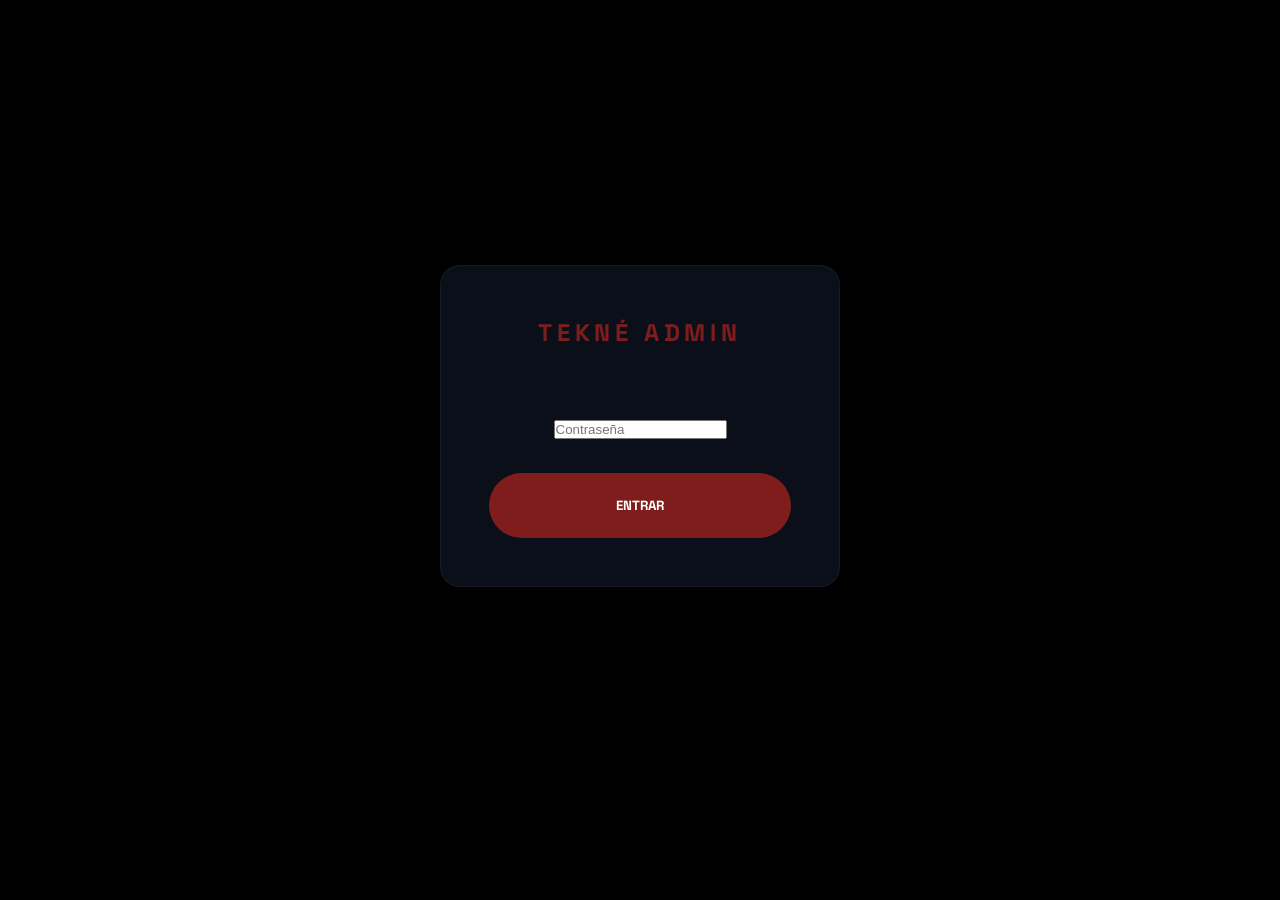
<file: admin.html>
<!DOCTYPE html>
<html lang="es">
<head>
    <meta charset="UTF-8">
    <meta name="viewport" content="width=device-width, initial-scale=1.0">
    <title>Master Admin | TEKNÉ</title>
    <link rel="preconnect" href="https://fonts.googleapis.com">
    <link rel="preconnect" href="https://fonts.gstatic.com" crossorigin>
    <link href="https://fonts.googleapis.com/css2?family=Inter:wght@400;500;600&family=Space+Grotesk:wght@300;400;500;600;700&display=swap" rel="stylesheet">
    <link rel="stylesheet" href="css/styles.css?v=20260818">
    <style>
        :root { --adm-bg: #05070D; --adm-card: #0B0F1A; --adm-red: #7F1D1D; }
        body { background: var(--adm-bg); font-family: 'Inter'; color: white; margin: 0; display: flex; height: 100vh; overflow: hidden; }
        
        /* Sidebar */
        .adm-side { width: 320px; background: var(--adm-card); border-right: 1px solid rgba(255,255,255,0.05); padding: 3rem 2rem; display: flex; flex-direction: column; }
        .adm-logo { font-family: 'Space Grotesk'; font-size: 1.5rem; letter-spacing: 0.2em; text-align: center; margin-bottom: 4rem; color: var(--adm-red); }
        .adm-nav-item { padding: 1.25rem; border-radius: 12px; cursor: pointer; color: var(--text-muted); margin-bottom: 0.5rem; transition: 0.3s; font-size: 0.85rem; letter-spacing: 0.1em; }
        .adm-nav-item:hover { background: rgba(255,255,255,0.05); color: white; }
        .adm-nav-item.active { background: var(--adm-red); color: white; font-weight: 600; box-shadow: 0 10px 20px rgba(127, 29, 29, 0.2); }

        /* Main Area */
        .adm-main { flex: 1; padding: 5rem; overflow-y: auto; background: var(--adm-bg); scroll-behavior: smooth; }
        .adm-section { max-width: 1000px; margin: 0 auto; display: none; }
        .adm-section.active { display: block; }

        /* Cards & Form */
        .adm-card { background: var(--adm-card); padding: 3rem; border-radius: 20px; border: 1px solid rgba(255,255,255,0.05); margin-bottom: 3rem; position: relative;}
        label { display: block; font-size: 0.7rem; text-transform: uppercase; color: var(--adm-red); letter-spacing: 0.2em; margin-bottom: 1rem; margin-top: 2rem; }
        input[type="text"], textarea { width: 100%; background: #000; border: 1px solid rgba(255,255,255,0.1); padding: 1.25rem; color: white; border-radius: 12px; font-size: 1rem; font-family: inherit; }
        textarea { height: 10rem; }

        .img-edit-grid { display: grid; grid-template-columns: repeat(auto-fill, minmax(200px, 1fr)); gap: 2rem; margin-top: 2rem; }
        .img-edit-box { background: #000; border: 1px dashed rgba(255,255,255,0.2); padding: 1rem; border-radius: 15px; text-align: center; }
        .img-edit-box img { width: 100%; aspect-ratio: 16/9; object-fit: cover; border-radius: 8px; margin-bottom: 1rem; cursor: pointer; }
        .img-edit-box input[type="file"] { display: none; }

        .btn-main { background: var(--adm-red); border: none; padding: 1.5rem 3rem; color: white; border-radius: 50px; font-family: 'Space Grotesk'; text-transform: uppercase; font-weight: 700; cursor: pointer; transition: 0.3s; width: 100%; margin-top: 2rem; }
        .btn-main:hover { transform: scale(1.02); box-shadow: 0 15px 35px rgba(127, 29, 29, 0.4); }

        .project-row { background: var(--adm-card); padding: 1.5rem 2rem; border-radius: 15px; border: 1px solid rgba(255,255,255,0.05); display: flex; justify-content: space-between; align-items: center; cursor: pointer; transition: 0.3s; margin-bottom: 1rem; }
        .project-row:hover { border-color: var(--adm-red); }

        .login-box { position: fixed; top: 0; left: 0; width: 100%; height: 100%; background: #000; z-index: 10000; display: flex; align-items: center; justify-content: center; }
        .hidden { display: none !important; }
        .danger-btn { color: #555; font-size: 0.7rem; background: none; border: none; cursor: pointer; margin-top: 1rem; }
        .danger-btn:hover { color: red; }
    </style>
</head>
<body>

    <div id="loginGate" class="login-box">
        <div class="adm-card" style="width: 400px; text-align: center;">
            <h2 class="adm-logo">TEKNÉ ADMIN</h2>
            <input type="password" id="pass" placeholder="Contraseña">
            <button class="btn-main" onclick="doLogin()">ENTRAR</button>
        </div>
    </div>

    <aside class="adm-side hidden" id="aside">
        <div class="adm-logo">TEKNÉ</div>
        <div class="adm-nav-item active" onclick="nav('home')">INICIO</div>
        <div class="adm-nav-item" onclick="nav('services')">SERVICIOS</div>
        <div class="adm-nav-item" onclick="nav('projects')">PROYECTOS</div>
        <div class="adm-nav-item" onclick="nav('logos')">MÁS PROYECTOS</div>
        <div class="adm-nav-item" onclick="nav('config')">CONFIGURACIÓN</div>
        
        <div style="margin-top: auto;">
            <button class="btn-main" onclick="saveToStorage()">GUARDAR TODO</button>
            <a href="index.html" style="display: block; text-align: center; margin-top: 2rem; color: var(--text-muted); font-size: 0.8rem;">← Volver al sitio</a>
        </div>
    </aside>

    <main class="adm-main hidden" id="main">
        
        <!-- HOME -->
        <div id="sec-home" class="adm-section active">
            <h1>Portada</h1>
            <div class="adm-card">
                <label>Título Logo</label><input type="text" id="h-title" oninput="db.home.title=this.value">
                <label>Tagline</label><input type="text" id="h-tagline" oninput="db.home.tagline=this.value">
                <label>Subtítulo</label><input type="text" id="h-subtitle" oninput="db.home.subtitle=this.value">
            </div>
            <div class="adm-card">
                <h2>Sección "Nosotros"</h2>
                <label>Texto (podés usar &lt;strong&gt; para resaltar)</label>
                <textarea id="h-about" oninput="db.home.about=this.value"></textarea>
            </div>
            <div class="adm-card">
                <h2>Franja de estadísticas</h2>
                <div id="stats-list"></div>
            </div>
        </div>

        <!-- SERVICES -->
        <div id="sec-services" class="adm-section">
            <h1>Servicios</h1>
            <div id="serv-list"></div>
            <button class="adm-nav-item" onclick="addS()">+ AGREGAR SERVICIO</button>
        </div>

        <!-- PROJECTS -->
        <div id="sec-projects" class="adm-section">
            <h1>Proyectos</h1>
            <div id="proj-list-grid"></div>
            <button class="adm-nav-item" onclick="addP()">+ AGREGAR PROYECTO</button>
        </div>

        <!-- CONFIG -->
        <div id="sec-config" class="adm-section">
            <h1>Configuración</h1>
            <div class="adm-card">
                <h2>GitHub Auto-Publish</h2>
                <p style="color: var(--text-muted); font-size: 0.85rem; margin-top: 1rem; line-height: 1.6;">Ingresá tu GitHub Token (PAT) para que el botón <strong>GUARDAR TODO</strong> publique los cambios directamente al repositorio, sin necesidad de descargar ni reemplazar archivos manualmente.</p>
                <p style="color: var(--text-muted); font-size: 0.75rem; margin-top: 0.5rem;">Creá un token en → GitHub → Settings → Developer Settings → Personal Access Tokens → Fine-grained → permisos: <em>Contents (Read & Write)</em>.</p>
                <label>GitHub Token (PAT)</label>
                <input type="password" id="cfg-token" placeholder="ghp_xxxxxxxxxxxxxxxxxxxx">
                <label>Propietario (owner)</label>
                <input type="text" id="cfg-owner" placeholder="tu-usuario-de-github">
                <label>Repositorio</label>
                <input type="text" id="cfg-repo" placeholder="PortfolioV1">
                <button class="btn-main" onclick="saveConfig()">GUARDAR CONFIGURACIÓN</button>
                <button class="danger-btn" onclick="clearConfig()">Borrar configuración guardada</button>
            </div>
        </div>

        <!-- PROJECT DETAIL -->
        <div id="sec-p-detail" class="adm-section">
            <button onclick="nav('projects')" style="background: none; border: none; color: var(--adm-red); cursor: pointer; margin-bottom: 2rem;">← VOLVER</button>
            <h1 id="pd-name-head">EDITAR CASO</h1>
            <div class="adm-card">
                <label>Nombre</label><input type="text" id="pd-title" oninput="db.projects[editingP].name=this.value; renderProjs()">
                <label>Categoría</label><input type="text" id="pd-cat" oninput="db.projects[editingP].cat=this.value; renderProjs()">
                
                <h2 style="margin-top: 4rem;">GALERÍA DE IMÁGENES</h2>
                <div class="img-edit-grid" id="pd-gallery"></div>

                <h2 style="margin-top: 4rem;">CONTENIDO</h2>
                <label>Desafío</label><textarea id="pd-challenge" oninput="db.projects[editingP].challenge=this.value"></textarea>
                <label>Solución</label><textarea id="pd-solution" oninput="db.projects[editingP].solution=this.value"></textarea>

                <div style="display: grid; grid-template-columns: 1fr 1fr; gap: 2rem;">
                    <div><label>Métrica 1(V)</label><input type="text" id="pd-m1v" oninput="db.projects[editingP].m1[0]=this.value"></div>
                    <div><label>Métrica 1(T)</label><input type="text" id="pd-m1l" oninput="db.projects[editingP].m1[1]=this.value"></div>
                    <div><label>Métrica 2(V)</label><input type="text" id="pd-m2v" oninput="db.projects[editingP].m2[0]=this.value"></div>
                    <div><label>Métrica 2(T)</label><input type="text" id="pd-m2l" oninput="db.projects[editingP].m2[1]=this.value"></div>
                </div>
                <button class="danger-btn" onclick="deleteP()">ELIMINAR ESTE PROYECTO PERMANENTEMENTE</button>
            </div>
        </div>

        <!-- MÁS PROYECTOS (logo tiles) -->
        <div id="sec-logos" class="adm-section">
            <h1>Más Proyectos</h1>
            <p style="color: var(--text-muted); font-size: 0.85rem; margin-bottom: 2rem;">Tarjetas de marca para proyectos sin galería completa — se muestran en la página de Proyectos.</p>
            <div id="logo-list"></div>
            <button class="adm-nav-item" onclick="addL()">+ AGREGAR TARJETA</button>
        </div>

    </main>

    <script>
        const initialTemplate = { id: "", name: "Nombre Proyecto", cat: "Categoría", imgs: ["img/remitos.png", "img/hero-bg.png", "img/app-movil.png"], captions: ["", "", ""], challenge: "Texto desafío", solution: "Texto solución", m1: ["0", "LBL"], m2: ["0", "LBL"] };
        const defaultData = {
            home: {
                title: "TEKNÉ", tagline: "SOLUCIONES TECNOLÓGICAS", subtitle: "SOFTWARE EXCLUSIVO PARA EMPRESAS",
                about: "Somos <strong>TEKNÉ</strong>: un equipo argentino con más de una década construyendo infraestructura, software y soporte técnico para empresas.",
                stats: [ { value: "+10", label: "Años de trayectoria" }, { value: "+12", label: "Sistemas y apps desarrollados" }, { value: "24/7", label: "Soporte técnico" } ]
            },
            services: [ { name: "WEB", desc: "...", img: "img/hero-bg.png" } ],
            projects: [ { ...initialTemplate, id: 'remitos', name: 'SISTEMA DE REMITOS' } ],
            logoProjects: []
        };

        let db = JSON.parse(localStorage.getItem('tekne_v3')) || defaultData;
        let editingP = null;

        // Backward-compat guard: older saved data may not have these additive fields yet.
        function ensureDefaults() {
            if (!db.home.stats) db.home.stats = JSON.parse(JSON.stringify(defaultData.home.stats));
            if (!db.home.about) db.home.about = defaultData.home.about;
            if (!db.logoProjects) db.logoProjects = [];
        }

        async function bootstrapData() {
            const localDb = JSON.parse(localStorage.getItem('tekne_v3'));
            if (localDb) {
                db = localDb;
                return;
            }
            try {
                const res = await fetch('data/site-content.json', { cache: 'no-store' });
                if (res.ok) {
                    db = await res.json();
                    return;
                }
            } catch (e) {
                // Ignore and fallback below.
            }
            db = JSON.parse(localStorage.getItem('tekne_v3')) || defaultData;
        }

        async function doLogin() {
            if(document.getElementById('pass').value === 'tekne2026') {
                await bootstrapData();
                document.getElementById('loginGate').remove();
                document.getElementById('aside').classList.remove('hidden');
                document.getElementById('main').classList.remove('hidden');
                syncUI();
            }
        }

        function nav(sec) {
            document.querySelectorAll('.adm-section').forEach(s => s.classList.remove('active'));
            document.querySelectorAll('.adm-nav-item').forEach(i => i.classList.remove('active'));
            document.getElementById('sec-' + sec).classList.add('active');
            if (sec === 'config') loadConfig();
        }

        function syncUI() {
            ensureDefaults();
            document.getElementById('h-title').value = db.home.title;
            document.getElementById('h-tagline').value = db.home.tagline;
            document.getElementById('h-subtitle').value = db.home.subtitle;
            document.getElementById('h-about').value = db.home.about;
            renderServs();
            renderProjs();
            renderStats();
            renderLogos();
        }

        function renderStats() {
            const list = document.getElementById('stats-list');
            list.innerHTML = db.home.stats.map((s, i) => `
                <div style="display:grid; grid-template-columns: 1fr 2fr auto; gap: 1rem; align-items: end; margin-top: 1.5rem;">
                    <div><label style="margin-top:0;">Valor</label><input type="text" value="${s.value}" oninput="db.home.stats[${i}].value=this.value"></div>
                    <div><label style="margin-top:0;">Etiqueta</label><input type="text" value="${s.label}" oninput="db.home.stats[${i}].label=this.value"></div>
                    <button class="danger-btn" style="margin-top:0;" onclick="db.home.stats.splice(${i},1); renderStats();">Quitar</button>
                </div>
            `).join('');
            if (db.home.stats.length < 4) {
                list.innerHTML += `<button class="adm-nav-item" style="border:1px dashed white; margin-top:1.5rem;" onclick="db.home.stats.push({value:'+0', label:'Nueva métrica'}); renderStats();">+ AGREGAR MÉTRICA</button>`;
            }
        }

        function renderLogos() {
            const list = document.getElementById('logo-list');
            list.innerHTML = db.logoProjects.map((p, i) => `
                <div class="adm-card">
                    <label>Nombre</label><input type="text" value="${p.name || ''}" oninput="db.logoProjects[${i}].name=this.value">
                    <label>Descripción</label><textarea style="height:6rem;" oninput="db.logoProjects[${i}].desc=this.value">${p.desc || ''}</textarea>
                    <label>Tags de stack (separados por coma)</label>
                    <input type="text" value="${(p.tags||[]).join(', ')}" oninput="db.logoProjects[${i}].tags=this.value.split(',').map(t=>t.trim()).filter(Boolean)">
                    <label>Imagen (opcional — si no hay, se muestra con gradiente)</label>
                    <div class="img-edit-box" style="max-width:260px;">
                        <img src="${p.img || 'img/hero-bg.png'}" onclick="this.nextElementSibling.click()">
                        <input type="file" onchange="hdlImg(this, (url)=> {db.logoProjects[${i}].img=url; renderLogos()})">
                    </div>
                    <button class="danger-btn" onclick="db.logoProjects.splice(${i},1); renderLogos();">Eliminar tarjeta</button>
                </div>
            `).join('');
        }

        function addL() {
            db.logoProjects.push({ id: 'logo-' + Date.now(), name: 'NUEVO PROYECTO', desc: '', tags: [], accent: ['red','violet','blue'][db.logoProjects.length % 3] });
            renderLogos();
        }

        function renderServs() {
            const list = document.getElementById('serv-list');
            list.innerHTML = db.services.map((s, i) => `
                <div class="adm-card">
                    <label>Nombre</label><input type="text" value="${s.name}" oninput="db.services[${i}].name=this.value">
                    <label>Img</label>
                    <div class="img-edit-box">
                        <img src="${s.img}" onclick="this.nextElementSibling.click()">
                        <input type="file" onchange="hdlImg(this, (url)=> {db.services[${i}].img=url; renderServs()})">
                    </div>
                </div>
            `).join('');
        }

        function renderProjs() {
            const list = document.getElementById('proj-list-grid');
            list.innerHTML = db.projects.map((p, i) => `
                <div class="project-row" onclick="openP(${i})">
                    <span>${p.name}</span> <span style="color: var(--adm-red);">Editar ↗</span>
                </div>
            `).join('');
        }

        function openP(i) {
            editingP = i;
            const p = db.projects[i];
            nav('p-detail');
            document.getElementById('pd-title').value = p.name;
            document.getElementById('pd-cat').value = p.cat;
            document.getElementById('pd-challenge').value = p.challenge;
            document.getElementById('pd-solution').value = p.solution;
            document.getElementById('pd-m1v').value = p.m1[0];
            document.getElementById('pd-m1l').value = p.m1[1];
            document.getElementById('pd-m2v').value = p.m2[0];
            document.getElementById('pd-m2l').value = p.m2[1];
            
            renderProjGallery();
        }

        function renderProjGallery() {
            const p = db.projects[editingP];
            if (!p.captions) p.captions = p.imgs.map(() => '');
            const gall = document.getElementById('pd-gallery');
            gall.innerHTML = p.imgs.map((url, idx) => `
                <div class="img-edit-box">
                    <label>Imagen ${idx+1}</label>
                    <img src="${url}" onclick="this.nextElementSibling.click()">
                    <input type="file" onchange="hdlImg(this, (res)=> {db.projects[editingP].imgs[${idx}]=res; renderProjGallery()})">
                    <input type="text" placeholder="Descripción de la imagen..." value="${(p.captions[idx]||'').replace(/"/g,'&quot;')}" oninput="if(!db.projects[editingP].captions)db.projects[editingP].captions=[];db.projects[editingP].captions[${idx}]=this.value" style="margin-top:0.75rem;">
                    <button class="danger-btn" onclick="db.projects[editingP].imgs.splice(${idx},1);if(db.projects[editingP].captions)db.projects[editingP].captions.splice(${idx},1);renderProjGallery()">Quitar</button>
                </div>
            `).join('');

            if(p.imgs.length < 10) {
                gall.innerHTML += `<button class="adm-nav-item" style="border: 1px dashed white; grid-column: 1/-1;" onclick="db.projects[editingP].imgs.push('img/hero-bg.png');if(!db.projects[editingP].captions)db.projects[editingP].captions=[];db.projects[editingP].captions.push('');renderProjGallery()">+ AGREGAR IMAGEN AL CASO (${p.imgs.length}/10)</button>`;
            }
        }

        function hdlImg(input, cb) {
            const file = input.files[0];
            if(!file) return;
            const reader = new FileReader();
            reader.onload = (e) => {
                const img = new Image();
                img.onload = () => {
                    const canvas = document.createElement("canvas");
                    const MAX = 1200;
                    let w = img.width, h = img.height;
                    if(w > h) { if(w > MAX) { h *= MAX/w; w = MAX; } } else { if(h > MAX) { w *= MAX/h; h = MAX; } }
                    canvas.width = w; canvas.height = h;
                    const ctx = canvas.getContext("2d");
                    ctx.drawImage(img, 0, 0, w, h);
                    cb(canvas.toDataURL("image/jpeg", 0.7));
                };
                img.src = e.target.result;
            };
            reader.readAsDataURL(file);
        }

        function addP() {
            const n = JSON.parse(JSON.stringify(initialTemplate));
            n.id = "p-" + Date.now();
            db.projects.push(n);
            renderProjs();
            openP(db.projects.length - 1);
        }

        function addS() { db.services.push({name:'NUEVO', desc:'', img: 'img/hero-bg.png'}); renderServs(); }
        function deleteP() { if(confirm("¿Seguro?")) { db.projects.splice(editingP, 1); nav('projects'); renderProjs(); } }

        function detectGHInfo() {
            const host = window.location.hostname;
            const path = window.location.pathname;
            if (host.endsWith('.github.io')) {
                const owner = host.replace('.github.io', '');
                const repoMatch = path.match(/^\/([^/]+)\//);
                const repo = repoMatch ? repoMatch[1] : '';
                return { owner, repo };
            }
            return { owner: '', repo: '' };
        }

        function loadConfig() {
            const detected = detectGHInfo();
            document.getElementById('cfg-token').value = localStorage.getItem('gh_token') || '';
            document.getElementById('cfg-owner').value = localStorage.getItem('gh_owner') || detected.owner;
            document.getElementById('cfg-repo').value = localStorage.getItem('gh_repo') || detected.repo;
        }

        function saveConfig() {
            localStorage.setItem('gh_token', document.getElementById('cfg-token').value.trim());
            localStorage.setItem('gh_owner', document.getElementById('cfg-owner').value.trim());
            localStorage.setItem('gh_repo', document.getElementById('cfg-repo').value.trim());
            alert('Configuración guardada.');
        }

        function clearConfig() {
            if (confirm('¿Borrar configuración de GitHub?')) {
                ['gh_token', 'gh_owner', 'gh_repo'].forEach(k => localStorage.removeItem(k));
                loadConfig();
            }
        }

        async function saveToStorage() {
            localStorage.setItem('tekne_v3', JSON.stringify(db));

            const token = localStorage.getItem('gh_token');
            const owner = localStorage.getItem('gh_owner');
            const repo  = localStorage.getItem('gh_repo');

            if (!token || !owner || !repo) {
                nav('config');
                alert('Configurá tu GitHub Token primero para publicar directamente.');
                return;
            }

            const btn = document.querySelector('.adm-side .btn-main');
            if (btn) { btn.textContent = 'PUBLICANDO...'; btn.disabled = true; }

            try {
                const content = JSON.stringify(db, null, 2);
                // Encode UTF-8 → base64 (handles Spanish characters)
                const bytes = new TextEncoder().encode(content);
                const binStr = Array.from(bytes, b => String.fromCharCode(b)).join('');
                const encoded = btoa(binStr);

                const filePath = 'data/site-content.json';
                const apiBase = `https://api.github.com/repos/${owner}/${repo}/contents/${filePath}`;
                const headers = {
                    'Authorization': `token ${token}`,
                    'Accept': 'application/vnd.github.v3+json',
                    'Content-Type': 'application/json'
                };

                // Get current SHA (required to update an existing file)
                let sha = null;
                const getRes = await fetch(apiBase, { headers });
                if (getRes.ok) sha = (await getRes.json()).sha;

                const body = { message: 'Admin: actualizar contenido del sitio', content: encoded };
                if (sha) body.sha = sha;

                const putRes = await fetch(apiBase, { method: 'PUT', headers, body: JSON.stringify(body) });

                if (putRes.ok) {
                    alert('¡Publicado! Los cambios se verán en el sitio en ~1 minuto.');
                } else {
                    const err = await putRes.json();
                    throw new Error(err.message || putRes.status);
                }
            } catch(e) {
                alert('Error al publicar: ' + e.message + '\n\nVerificá tu token en Configuración.');
            } finally {
                if (btn) { btn.textContent = 'GUARDAR TODO'; btn.disabled = false; }
            }
        }
    </script>
</body>
</html>
</file>
<file: css/styles.css>
/* 
   TEKNÉ Soluciones Tecnológicas - PREMIUM PORTFOLIO 
   Inspiration: Seungmee Lee (Quality/Minimalism) & Alex Fisher (Layout/Forms)
*/

/* Fonts loaded via <link> in HTML — no @import needed */

:root {
    /* Colors */
    --bg-primary: #05070D;
    --bg-secondary: #0B0F1A;
    --primary: #7F1D1D; /* Stronger Red focus as requested */
    --primary-glow: rgba(127, 29, 29, 0.5);
    --accent-violet: #7C3AED;
    --accent-violet-glow: rgba(124, 58, 237, 0.35);
    --accent-blue: #22D3EE;
    --accent-blue-glow: rgba(34, 211, 238, 0.3);

    --text-main: #F8FAFC;
    --text-muted: #94A3B8;
    --text-dim: #64748B;

    --border-color: rgba(255, 255, 255, 0.05);
    --border-hover: rgba(127, 29, 29, 0.4);

    /* Layout */
    --max-width: 1400px;
    --padding-x: 4rem;
    --section-spacing: 15rem;

    /* Type scale */
    --fs-display: clamp(3.5rem, 12vw, 8rem);
    --fs-h1: clamp(3rem, 9vw, 6rem);
    --fs-h2: clamp(2rem, 5vw, 3.5rem);
    --fs-h3: clamp(1.25rem, 2.5vw, 1.75rem);
    --fs-body: clamp(1rem, 1.2vw, 1.25rem);
    --fs-small: 0.8rem;

    /* Spacing scale */
    --space-1: 0.5rem;
    --space-2: 1rem;
    --space-3: 2rem;
    --space-4: 3rem;
    --space-5: 5rem;
    --space-6: 8rem;
    --space-7: 10rem;
    --space-8: 15rem;

    /* Radii */
    --radius-sm: 8px;
    --radius-md: 14px;
    --radius-lg: 20px;
    --radius-pill: 50px;

    /* Motion */
    --ease-out-expo: cubic-bezier(0.16, 1, 0.3, 1);
    --transition: all 0.9s var(--ease-out-expo);
}

@media (max-width: 768px) {
    :root {
        --section-spacing: 8rem;
        --padding-x: 1.5rem;
        --space-6: 4rem;
        --space-7: 5rem;
        --space-8: 6rem;
    }
}

/* Anti-FOUC: hide dynamic sections until JS hydrates from JSON */
.projects-list,
main.container-large > .service-block,
.case-gallery,
.case-content,
.case-metrics,
.home-services-grid,
.list-hero-stack,
.logo-tiles-grid {
    opacity: 0;
    transition: opacity 0.4s ease;
}
body.synced .projects-list,
body.synced main.container-large > .service-block,
body.synced .case-gallery,
body.synced .case-content,
body.synced .case-metrics,
body.synced .home-services-grid,
body.synced .list-hero-stack,
body.synced .logo-tiles-grid {
    opacity: 1;
}

/* Base Reset & Texture */
*, *::before, *::after {
    margin: 0;
    padding: 0;
    box-sizing: border-box;
}

html {
    scroll-behavior: smooth;
    background-color: var(--bg-primary);
    overflow-x: hidden;
}

body {
    background-color: var(--bg-primary);
    color: var(--text-main);
    font-family: 'Inter', sans-serif;
    line-height: 1.6;
    overflow-x: hidden;
    -webkit-font-smoothing: antialiased;
}

body.no-scroll {
    overflow: hidden;
}

body.loading {
    overflow: hidden;
}

/* Load curtain — plain full-viewport cover, fades out once js/script.js
   clears body.loading (fonts ready + a short minimum hold so it never just
   flickers). No spinner/percentage by design, matching the reference. */
.load-curtain {
    position: fixed;
    inset: 0;
    z-index: 100000;
    background-color: var(--bg-primary);
    opacity: 0;
    pointer-events: none;
    transition: opacity 0.6s var(--ease-out-expo, ease);
}
body.loading .load-curtain {
    opacity: 1;
    pointer-events: all;
}

/* Text-color utilities — used throughout every page's markup but were
   never actually defined, so all "muted"/"dim" copy was silently
   rendering at full brightness instead of being de-emphasized. */
.text-muted { color: var(--text-muted); }
.text-dim { color: var(--text-dim); }

/* Noise overlay (Seungmee Lee style) */
body::after {
    content: '';
    position: fixed;
    top: 0;
    left: 0;
    width: 100%;
    height: 100%;
    background-image: url('https://grainy-gradients.vercel.app/noise.svg');
    opacity: 0.05;
    z-index: 10000;
    pointer-events: none;
    mix-blend-mode: overlay;
}

/* Vignette Glow (Increased Red presence) */
.vignette {
    position: fixed;
    top: 0;
    left: 0;
    width: 100%;
    height: 100%;
    background: radial-gradient(circle at center, transparent 20%, rgba(127, 29, 29, 0.25) 100%);
    pointer-events: none;
    z-index: 1;
    transition: background 1.5s ease;
}

/* Typography */
h1, h2, h3, h4 {
    font-family: 'Space Grotesk', sans-serif;
    font-weight: 700;
    letter-spacing: -0.04em;
    text-transform: uppercase;
}

/* Big statement headings share the same heavy display face as the hero for a consistent, confident feel */
.case-content h2,
.service-info h2,
.cta-band h2,
.footer-tekne h2,
.home-section-head h2,
.project-name,
.list-hero-name {
    font-family: 'Archivo Black', 'Space Grotesk', sans-serif;
    font-weight: 400;
    letter-spacing: -0.01em;
}

a {
    text-decoration: none;
    color: inherit;
    transition: var(--transition);
}

img {
    max-width: 100%;
    height: auto;
}

/* Alex Fisher Hero Layout */
.hero {
    height: 100vh;
    width: 100%;
    display: flex;
    flex-direction: column;
    justify-content: center;
    align-items: center;
    position: relative;
    padding: 2rem;
    overflow: hidden;
    text-align: center;
}

.hero-bg {
    position: absolute;
    top: 0;
    left: 0;
    width: 100%;
    height: 100%;
    background: url('../img/hero-bg.png') center/cover no-repeat;
    opacity: 0.4;
    z-index: -1;
    filter: saturate(0.5) brightness(0.8);
}

.hero-top-nav {
    position: fixed;
    top: 0;
    left: 0;
    width: 100%;
    display: flex;
    justify-content: center;
    align-items: center;
    gap: 5rem;
    z-index: 2000;
    padding: 3rem 1rem;
    transition: var(--transition);
}

.hero-top-nav.scrolled {
    padding: 1.5rem 1rem;
    background: rgba(5, 7, 13, 0.9);
    backdrop-filter: blur(20px);
    border-bottom: 1px solid var(--border-hover);
}

.hero-logo {
    font-family: 'Space Grotesk', sans-serif;
    font-size: 1.5rem;
    font-weight: 700;
    letter-spacing: 0.1em;
    color: var(--text-main);
}

.hero-nav-item {
    position: relative;
    font-size: 0.8rem;
    letter-spacing: 0.2em;
    text-transform: uppercase;
    color: var(--text-dim);
}

.hero-nav-item::after {
    content: '';
    position: absolute;
    left: 0;
    right: 0;
    bottom: -0.4em;
    height: 1px;
    background: currentColor;
    transform: scaleX(0);
    transform-origin: left;
    transition: transform 0.45s var(--ease-out-expo);
}

.hero-nav-item:hover {
    color: var(--primary);
    transform: scale(1.05);
}

.hero-nav-item:hover::after {
    transform: scaleX(1);
}

.hero-main-content {
    z-index: 2;
    max-width: 100%;
    overflow: hidden;
}

.hero-ornament {
    font-size: 1.25rem;
    color: var(--primary);
    margin-bottom: 2rem;
    letter-spacing: 1.5em;
    opacity: 1;
    text-shadow: 0 0 20px var(--primary-glow);
}

.hero-title {
    font-family: 'Archivo Black', 'Space Grotesk', sans-serif;
    font-size: clamp(3.5rem, 12vw, 8rem);
    line-height: 0.9;
    margin-bottom: 0.5rem;
    font-weight: 400;
    letter-spacing: -0.02em;
}

.hero-subtitle {
    font-size: 1.25rem;
    letter-spacing: 0.3em;
    color: var(--text-muted);
    text-transform: uppercase;
    margin-top: 1rem;
    word-break: break-word;
    overflow-wrap: break-word;
}

/* Bottom Tech Decoration (Inspired by floral Alex Fisher border) */
.hero-decoration {
    position: absolute;
    bottom: 0;
    left: 0;
    width: 100%;
    height: 35vh;
    display: flex;
    justify-content: space-around;
    align-items: flex-end;
    pointer-events: none;
    padding-bottom: 2rem;
}

.tech-plant {
    width: 15rem;
    height: 100%;
    background: linear-gradient(to top, rgba(127, 29, 29, 0.2), transparent);
    clip-path: polygon(50% 0%, 100% 100%, 0% 100%);
    filter: blur(40px);
    opacity: 0.3;
}

/* =============================================
   LIST HERO — giant diagonal project stack (home)
   ============================================= */
.list-hero {
    position: relative;
    min-height: 100vh;
    display: flex;
    flex-direction: column;
    justify-content: flex-end;
    overflow: hidden;
    padding-top: 9rem;
}

.list-hero-glow {
    position: fixed;
    inset: 0;
    z-index: 0;
    pointer-events: none;
    opacity: 0;
    transition: opacity 0.7s ease;
}

.list-hero-glow img {
    width: 100%;
    height: 100%;
    object-fit: cover;
    filter: blur(60px) saturate(0.7) brightness(0.45);
}

.list-hero-glow.active {
    opacity: 0.4;
}

.list-hero-stack-wrap {
    position: relative;
    z-index: 2;
    flex: 1;
    display: flex;
    align-items: center;
    justify-content: flex-end;
    overflow: hidden;
    padding: 2rem 2vw;
}

.list-hero-stack {
    display: flex;
    flex-direction: column;
    align-items: flex-end;
    gap: 0;
    transform: rotate(-8deg);
    transform-origin: right center;
}

.list-hero-item {
    display: flex;
    align-items: baseline;
    justify-content: flex-end;
    gap: 1.25rem;
    padding: 0.1em 0;
    cursor: pointer;
}

.list-hero-tick {
    display: flex;
    align-items: center;
    gap: 0.6rem;
    font-family: 'Space Grotesk', sans-serif;
    font-size: 0.62rem;
    letter-spacing: 0.12em;
    color: var(--text-dim);
    text-transform: uppercase;
    white-space: nowrap;
    transition: color 0.35s ease;
}

.list-hero-tick::before {
    content: '';
    width: 1px;
    height: 2em;
    background: var(--primary);
    transform: rotate(25deg);
    opacity: 0.7;
}

.list-hero-name {
    font-family: 'Archivo Black', sans-serif;
    font-size: clamp(2.1rem, 5.4vw, 5.6rem);
    line-height: 0.88;
    color: var(--text-main);
    -webkit-text-stroke: 0px transparent;
    text-transform: uppercase;
    text-align: right;
    max-width: 68vw;
    transform: scaleX(1.06);
    transform-origin: right center;
    transition: color 0.35s ease, -webkit-text-stroke-color 0.35s ease;
}

/* On hover the name inverts from solid fill to a hollow outline — matches
   the reference's fill/outline morph on the diagonal work list. */
.list-hero-item:hover .list-hero-name {
    color: var(--bg-primary);
    -webkit-text-stroke: 1.5px var(--primary);
}

.list-hero-item:hover .list-hero-tick {
    color: var(--primary);
}

.list-hero-footer {
    position: relative;
    z-index: 2;
    display: flex;
    align-items: flex-end;
    justify-content: space-between;
    gap: 2rem;
    flex-wrap: wrap;
    padding: 3rem var(--padding-x) 4rem;
}

.list-hero-wordmark {
    display: flex;
    flex-direction: column;
    gap: 0.35rem;
}

.list-hero-wordmark .hero-logo {
    font-size: 1.4rem;
}

.list-hero-wordmark p {
    font-size: 0.75rem;
    letter-spacing: 0.15em;
    color: var(--text-dim);
    text-transform: uppercase;
}

/* Project List (Split Screen Layout - Premium Mastery) */
.projects-section {
    display: flex;
    min-height: 80vh;
    gap: 0;
    margin-top: 10rem;
    position: relative;
}

.projects-sidebar {
    width: 20%;
    position: sticky;
    top: 10rem;
    height: fit-content;
}

.projects-sidebar h2 {
    font-size: 0.8rem;
    letter-spacing: 0.5em;
    color: var(--primary);
    opacity: 0.6;
}

.projects-list {
    width: 40%;
    padding-right: 5rem;
    z-index: 10;
}

.project-item {
    border-bottom: 1px solid var(--border-color);
    padding: 3rem 0;
    display: flex;
    justify-content: space-between;
    align-items: center;
    cursor: pointer;
    position: relative;
    transition: var(--transition);
}

.project-item > div {
    min-width: 0;
    flex: 1;
}

.project-item:first-child { border-top: 1px solid var(--border-color); }

.project-item:hover {
    padding-left: 3rem;
    color: var(--primary);
    border-bottom-color: var(--primary);
    background: linear-gradient(to right, rgba(127, 29, 29, 0.05), transparent);
}

.project-index {
    font-size: 0.8rem;
    color: var(--text-dim);
    margin-right: 2rem;
    white-space: nowrap;
    flex-shrink: 0;
    align-self: flex-start;
}

.project-name {
    font-size: clamp(1.8rem, 3.2vw, 3.5rem);
    font-family: 'Space Grotesk', sans-serif;
    font-weight: 500;
    line-height: 1.1;
    overflow-wrap: break-word;
    word-break: normal;
    hyphens: none;
    min-width: 0;
}

.project-category {
    font-size: 0.75rem;
    letter-spacing: 0.2em;
    color: var(--text-dim);
}

/* Large Split-Screen Preview (Right Side) */
.project-preview {
    position: fixed;
    top: 0;
    right: 0;
    width: 45%;
    height: 100vh;
    background: #05070D; /* Slightly darker for contrast */
    z-index: 5;
    overflow: hidden;
    transition: var(--transition);
    border-left: 1px solid var(--border-color);
    display: flex; /* Centering children */
    align-items: center;
    justify-content: center;
}

.project-preview img {
    width: 85%; /* Avoid edge-to-edge for a framed look */
    height: 85%;
    object-fit: contain; /* Show the entire subject */
    opacity: 0.3;
    transition: opacity 0.8s ease, transform 1s cubic-bezier(0.16, 1, 0.3, 1), filter 0.8s ease;
    transform: scale(0.95);
    filter: grayscale(0.5); /* Subtle grayscale by default */
}

.project-item:hover ~ .project-preview img,
.project-preview.active img,
#project-preview-img:not([src=""]) {
    opacity: 0.9;
    transform: scale(1);
    filter: grayscale(0);
}

.project-item:hover ~ .project-preview img,
.project-preview.active img {
    opacity: 0.8;
    transform: scale(1);
}

/* Animations Reveal */
.reveal-text {
    overflow: hidden;
    position: relative;
}

/* GSAP drives this animation via yPercent when the animation engine loads
   (js/script.js); this CSS is only the pre-paint hidden state and the
   no-GSAP fallback (.revealed class), matching the spec's plain
   overflow:hidden + y:100%->0% text-reveal technique — no blur here, that's
   reserved for [data-reveal-blur] (stats). */
.reveal-text > span {
    display: inline-block;
    transform: translateY(110%);
}

/* Only the no-GSAP fallback (.revealed class-toggle) needs a CSS transition here.
   When GSAP drives this via yPercent, a stylesheet transition on the same
   `transform` property fights every inline update GSAP writes, so it must be
   scoped out whenever the GSAP engine is active (html.gsap-reveals, set in js/script.js). */
html:not(.gsap-reveals) .reveal-text > span {
    transition: transform 1.2s cubic-bezier(0.2, 1, 0.2, 1);
}

.revealed span {
    transform: translateY(0);
    filter: blur(0);
}

/* Services Section Enhancement */
.service-block {
    display: flex;
    justify-content: space-between;
    align-items: center;
    gap: 8rem;
    padding: 10rem 0;
    border-top: 1px solid var(--border-color);
    transition: var(--transition);
}

.service-block:hover {
    background: linear-gradient(to right, rgba(127, 29, 29, 0.05), transparent);
    padding-left: 2rem;
}

.service-image {
    width: 45%;
    aspect-ratio: 16/9;
    background: var(--bg-secondary);
    border-radius: 20px;
    overflow: hidden;
    border: 1px solid var(--border-color);
    box-shadow: 0 20px 40px rgba(0,0,0,0.4);
    opacity: 0.6;
    transition: var(--transition);
}

.service-block:hover .service-image {
    opacity: 1;
    transform: scale(1.02);
    border-color: var(--primary);
}

.service-image img {
    width: 100%;
    height: 100%;
    object-fit: cover;
}

.service-info {
    flex: 1;
}

.service-info h2 {
    font-size: 3.5rem;
    margin-bottom: 2rem;
    line-height: 1.1;
    color: var(--text-main);
}

.service-info p {
    font-size: 1.1rem;
    color: var(--text-muted);
    max-width: 500px;
}

.service-tags {
    display: flex;
    gap: 1.5rem;
    margin-top: 3rem;
}

.tag {
    font-size: 0.75rem;
    letter-spacing: 0.1rem;
    color: var(--primary);
    border: 1px solid var(--primary);
    padding: 0.5rem 1rem;
    border-radius: 50px;
}

/* Container */
.container-large {
    max-width: var(--max-width);
    margin: 0 auto;
    padding: 0 var(--padding-x);
    overflow-wrap: break-word;
    word-break: break-word;
}

/* Floating WhatsApp Button */
.wpp-float {
    position: fixed;
    bottom: 2.5rem;
    right: 2.5rem;
    width: 65px;
    height: 65px;
    background: var(--primary);
    border-radius: 50%;
    display: flex;
    justify-content: center;
    align-items: center;
    color: white;
    box-shadow: 0 15px 35px rgba(127, 29, 29, 0.4);
    z-index: 5000;
    transition: var(--transition);
}

.wpp-float:hover {
    transform: scale(1.1) translateY(-5px);
    box-shadow: 0 20px 50px rgba(127, 29, 29, 0.6);
}

.wpp-float svg {
    width: 32px;
    height: 32px;
    fill: currentColor;
}

.pulse-button {
    animation: wpp-pulse 2s infinite;
}

@keyframes wpp-pulse {
    0% { box-shadow: 0 0 0 0px rgba(127, 29, 29, 0.4); }
    100% { box-shadow: 0 0 0 20px rgba(127, 29, 29, 0); }
}

/* =============================================
   HAMBURGER BUTTON (hidden on desktop)
   ============================================= */
.nav-burger {
    display: none;
    flex-direction: column;
    justify-content: center;
    gap: 5px;
    background: none;
    border: none;
    cursor: pointer;
    padding: 6px;
    z-index: 3001;
}
.nav-burger span {
    display: block;
    width: 22px;
    height: 2px;
    background: var(--text-main);
    border-radius: 2px;
    transition: all 0.35s cubic-bezier(0.16, 1, 0.3, 1);
}
.nav-burger.active span:nth-child(1) { transform: translateY(7px) rotate(45deg); }
.nav-burger.active span:nth-child(2) { opacity: 0; transform: scaleX(0); }
.nav-burger.active span:nth-child(3) { transform: translateY(-7px) rotate(-45deg); }

/* =============================================
   MOBILE FULLSCREEN MENU OVERLAY
   ============================================= */
.mobile-menu {
    display: flex;
    position: fixed;
    inset: 0;
    background: rgba(5, 7, 13, 0.98);
    backdrop-filter: blur(30px);
    -webkit-backdrop-filter: blur(30px);
    z-index: 2999;
    flex-direction: column;
    align-items: center;
    justify-content: center;
    gap: 2.5rem;
    text-align: center;
    opacity: 0;
    visibility: hidden;
    pointer-events: none;
    transform: scale(1.04);
    transition: opacity 0.4s var(--ease-out-expo), transform 0.4s var(--ease-out-expo), visibility 0.4s;
}
.mobile-menu.active {
    opacity: 1;
    visibility: visible;
    pointer-events: all;
    transform: scale(1);
}
.mobile-menu .hero-logo {
    font-size: 2.25rem !important;
    color: var(--text-main) !important;
    letter-spacing: 0.15em;
    margin-bottom: 1rem;
}
.mobile-menu .hero-nav-item {
    font-size: 1.5rem !important;
    letter-spacing: 0.2em;
    color: var(--text-dim) !important;
    transition: color 0.3s, transform 0.5s var(--ease-out-expo), opacity 0.5s var(--ease-out-expo);
    opacity: 0;
    transform: translateY(14px);
}
.mobile-menu.active .hero-logo,
.mobile-menu.active .hero-nav-item {
    opacity: 1;
    transform: translateY(0);
}
.mobile-menu.active .hero-nav-item:nth-child(2) { transition-delay: 0.05s; }
.mobile-menu.active .hero-nav-item:nth-child(3) { transition-delay: 0.1s; }
.mobile-menu.active .hero-nav-item:nth-child(4) { transition-delay: 0.15s; }
.mobile-menu.active .hero-nav-item:nth-child(5) { transition-delay: 0.2s; }
.mobile-menu .hero-logo {
    opacity: 0;
    transform: translateY(14px);
    transition: opacity 0.5s var(--ease-out-expo), transform 0.5s var(--ease-out-expo);
}

/* Case Study Specifics */
.case-hero {
    padding: 15rem 0 10rem;
    border-bottom: 1px solid var(--border-color);
}

.case-grid {
    display: grid;
    grid-template-columns: 1fr 2fr;
    gap: 8rem;
    margin-top: 10rem;
}

.case-sidebar h3 {
    font-size: 0.75rem;
    letter-spacing: 0.3em;
    color: var(--primary);
    margin-bottom: 2rem;
}

.case-content h2 {
    font-size: 3rem;
    line-height: 1.1;
    margin-bottom: 2.5rem;
}

.case-content p {
    font-size: 1.25rem;
    color: var(--text-muted);
    line-height: 1.8;
    margin-bottom: 4rem;
}

.case-content ul {
    list-style: none;
    margin-bottom: 4rem;
}

.case-content li {
    font-size: 1.1rem;
    color: var(--text-dim);
    margin-bottom: 1rem;
    display: flex;
    align-items: center;
    gap: 1rem;
}

.case-content li::before {
    content: '✧';
    color: var(--primary);
}

.case-gallery {
    display: grid;
    grid-template-columns: 1fr 1fr;
    gap: 2rem;
    margin: 10rem 0;
}

.case-image-large {
    grid-column: span 2;
    aspect-ratio: 21/9;
    border-radius: 20px;
    overflow: hidden;
    background: var(--bg-secondary);
    border: 1px solid var(--border-color);
    position: relative;
}

.case-image-small {
    aspect-ratio: 4/3;
    border-radius: 20px;
    overflow: hidden;
    background: var(--bg-secondary);
    border: 1px solid var(--border-color);
    position: relative;
}

.case-image-large img, .case-image-small img {
    width: 100%;
    height: 100%;
    object-fit: contain;
    opacity: 0.7;
    transition: var(--transition);
}

.case-image-large:hover img, .case-image-small:hover img {
    opacity: 1;
    transform: scale(1.02);
}

.case-gallery img {
    cursor: zoom-in;
}

/* Image Caption Overlay */
.img-caption {
    position: absolute;
    bottom: 0;
    left: 0;
    right: 0;
    background: linear-gradient(transparent, rgba(0, 0, 0, 0.85));
    padding: 3rem 1.5rem 1.25rem;
    font-size: 0.72rem;
    color: rgba(255, 255, 255, 0.75);
    letter-spacing: 0.12em;
    text-transform: uppercase;
    margin: 0;
    pointer-events: none;
}

/* Lightbox */
.lightbox-overlay {
    position: fixed;
    inset: 0;
    background: rgba(0, 0, 0, 0.96);
    z-index: 9999;
    display: flex;
    flex-direction: column;
    align-items: center;
    justify-content: center;
    cursor: zoom-out;
    opacity: 0;
    pointer-events: none;
    transition: opacity 0.3s ease;
}

.lightbox-overlay.active {
    opacity: 1;
    pointer-events: all;
}

.lightbox-overlay .lightbox-img {
    max-width: 90vw;
    max-height: 80vh;
    object-fit: contain;
    border-radius: 8px;
    cursor: default;
}

.lightbox-caption {
    margin-top: 1.5rem;
    font-size: 0.75rem;
    color: rgba(255, 255, 255, 0.5);
    letter-spacing: 0.15em;
    text-transform: uppercase;
    text-align: center;
}

.lightbox-close {
    position: absolute;
    top: 2rem;
    right: 2.5rem;
    color: white;
    font-size: 1.75rem;
    cursor: pointer;
    opacity: 0.5;
    transition: opacity 0.2s;
    background: none;
    border: none;
    font-family: inherit;
    line-height: 1;
}

.lightbox-close:hover {
    opacity: 1;
}

.case-metrics {
    display: grid;
    grid-template-columns: repeat(auto-fit, minmax(200px, 1fr));
    gap: 2rem;
    margin-top: 5rem;
}

.metric-card {
    padding: 3rem;
    border: 1px solid var(--border-color);
    border-radius: 20px;
    background: linear-gradient(to bottom right, rgba(127, 29, 29, 0.05), transparent);
}

.metric-value {
    font-size: 3.5rem;
    font-family: 'Space Grotesk', sans-serif;
    color: var(--primary);
    display: block;
    margin-bottom: 1rem;
}

.metric-label {
    font-size: 0.8rem;
    letter-spacing: 0.1em;
    color: var(--text-dim);
}

/* Footer */
.footer-tekne {
    text-align: center;
    padding: 5rem 0;
    border-top: 1px solid var(--border-color);
}

.footer-tekne h2 {
    font-size: 0.85rem;
    letter-spacing: 0.4em;
    color: var(--text-dim);
    margin-bottom: 1rem;
}

.footer-tekne p {
    font-size: 0.7rem;
    letter-spacing: 0.15em;
}

/* =============================================
   SECTION PRIMITIVES (shared across pages)
   ============================================= */
.section-label {
    display: inline-flex;
    align-items: center;
    gap: 0.75rem;
    font-size: var(--fs-small);
    letter-spacing: 0.4em;
    text-transform: uppercase;
    color: var(--primary);
    margin-bottom: var(--space-3);
}

.section-label::before {
    content: '';
    width: 2rem;
    height: 1px;
    background: var(--primary);
    display: inline-block;
}

.page-title {
    font-size: var(--fs-h1);
    line-height: 0.95;
}

/* Reveal variant with blur for hero-adjacent / stat entrances */
[data-reveal-blur] {
    opacity: 0;
    filter: blur(14px);
    transform: translateY(30px);
}
/* Fallback-only transition — see .reveal-text > span above for why this is
   scoped out while GSAP (js/script.js) is driving the same properties. */
html:not(.gsap-reveals) [data-reveal-blur] {
    transition: opacity 1s var(--ease-out-expo), filter 1s var(--ease-out-expo), transform 1s var(--ease-out-expo);
}
[data-reveal-blur].revealed {
    opacity: 1;
    filter: blur(0);
    transform: translateY(0);
}

/* =============================================
   HERO SCROLL CUE
   ============================================= */
.scroll-cue {
    position: absolute;
    bottom: 2.5rem;
    left: 50%;
    transform: translateX(-50%);
    display: flex;
    flex-direction: column;
    align-items: center;
    gap: 0.75rem;
    font-size: 0.65rem;
    letter-spacing: 0.3em;
    text-transform: uppercase;
    color: var(--text-dim);
    z-index: 2;
    opacity: 0.7;
    transition: opacity 0.4s ease;
}

.scroll-cue:hover { opacity: 1; }

.scroll-cue-line {
    width: 1px;
    height: 2.5rem;
    background: linear-gradient(to bottom, var(--primary), transparent);
    animation: scroll-cue-pulse 2.2s ease-in-out infinite;
}

@keyframes scroll-cue-pulse {
    0%, 100% { transform: scaleY(0.6); opacity: 0.4; }
    50% { transform: scaleY(1); opacity: 1; }
}

/* =============================================
   HOME — WHAT WE DO
   ============================================= */
.home-section {
    padding: var(--space-7) 0;
    border-top: 1px solid var(--border-color);
}

.home-section-head {
    max-width: 700px;
    margin-bottom: var(--space-5);
}

.home-services-grid {
    display: grid;
    grid-template-columns: repeat(auto-fit, minmax(260px, 1fr));
    gap: 2px;
    background: var(--border-color);
    border: 1px solid var(--border-color);
    border-radius: var(--radius-lg);
    overflow: hidden;
}

.home-service-card {
    background: var(--bg-primary);
    padding: var(--space-4) var(--space-3);
    transition: var(--transition);
    position: relative;
}

.home-service-card:hover {
    background: var(--bg-secondary);
}

.home-service-card img {
    width: 100%;
    aspect-ratio: 16/10;
    object-fit: cover;
    border-radius: var(--radius-sm);
    margin-bottom: var(--space-3);
    opacity: 0.75;
    transition: var(--transition);
}

.home-service-card:hover img {
    opacity: 1;
    transform: scale(1.02);
}

.home-service-card h3 {
    font-size: 1.5rem;
    margin-bottom: 1rem;
}

.home-service-card p {
    color: var(--text-muted);
    font-size: 0.95rem;
    line-height: 1.6;
}

/* =============================================
   STATS STRIP
   ============================================= */
.stats-strip {
    display: grid;
    grid-template-columns: repeat(auto-fit, minmax(180px, 1fr));
    gap: var(--space-3);
    text-align: center;
}

.stat-item {
    padding: var(--space-3) 1rem;
    border-left: 1px solid var(--border-color);
}

.stat-item:first-child { border-left: none; }

.stat-value {
    display: block;
    font-family: 'Space Grotesk', sans-serif;
    font-size: clamp(2.5rem, 5vw, 4rem);
    color: var(--text-main);
    background: linear-gradient(135deg, var(--text-main), var(--accent-violet));
    -webkit-background-clip: text;
    background-clip: text;
    -webkit-text-fill-color: transparent;
}

.stat-label {
    font-size: 0.75rem;
    letter-spacing: 0.15em;
    text-transform: uppercase;
    color: var(--text-dim);
    margin-top: 0.75rem;
    display: block;
}

/* =============================================
   ABOUT TEASER
   ============================================= */
.about-teaser {
    max-width: 900px;
}

.about-teaser p {
    font-size: var(--fs-h3);
    line-height: 1.5;
    color: var(--text-muted);
    font-family: 'Space Grotesk', sans-serif;
    font-weight: 400;
}

.about-teaser strong {
    color: var(--text-main);
    font-weight: 500;
}

/* =============================================
   INTERACTIVE HEAD
   ============================================= */
.interactive-head-wrap {
    margin-top: var(--space-5);
    border-radius: var(--radius-lg);
    overflow: hidden;
    border: 1px solid var(--border-color);
    background: var(--bg-primary);
}

.interactive-head-mount {
    position: relative;
    width: 100%;
    height: 560px;
}

.interactive-head-mount three-d-stage {
    width: 100%;
    height: 100%;
}

.head-loading {
    position: absolute;
    inset: 0;
    display: flex;
    align-items: center;
    justify-content: center;
    color: var(--text-dim);
    font-size: 0.8rem;
    letter-spacing: 0.15em;
    text-transform: uppercase;
    pointer-events: none;
}

.head-hint {
    position: absolute;
    left: 50%;
    bottom: 1.5rem;
    transform: translateX(-50%);
    display: flex;
    align-items: center;
    gap: 0.6rem;
    background: rgba(5, 7, 13, 0.7);
    backdrop-filter: blur(10px);
    -webkit-backdrop-filter: blur(10px);
    border: 1px solid var(--border-hover);
    color: var(--text-main);
    font-size: 0.78rem;
    letter-spacing: 0.02em;
    padding: 0.75rem 1.25rem;
    border-radius: var(--radius-pill);
    opacity: 0;
    transition: opacity 0.5s ease;
    pointer-events: none;
    white-space: nowrap;
    z-index: 2;
}

.head-hint .dot {
    width: 7px;
    height: 7px;
    border-radius: 50%;
    background: var(--primary);
    animation: head-hint-pulse 1.6s ease-out infinite;
}

@keyframes head-hint-pulse {
    0% { box-shadow: 0 0 0 0 rgba(229, 57, 53, 0.55); }
    70% { box-shadow: 0 0 0 9px rgba(229, 57, 53, 0); }
    100% { box-shadow: 0 0 0 0 rgba(229, 57, 53, 0); }
}

/* =============================================
   CTA BAND
   ============================================= */
/* A full-bleed solid block, not another moody gradient — commits fully to
   the brand red the way the reference commits fully to its accent color. */
.cta-band {
    width: 100vw;
    margin-left: calc(50% - 50vw);
    margin-right: calc(50% - 50vw);
    padding: var(--space-7) var(--padding-x);
    text-align: center;
    position: relative;
    background: var(--primary);
}

.cta-band h2 {
    font-size: var(--fs-h2);
    margin-bottom: 2rem;
    color: var(--bg-primary);
}

.cta-band .cta-link {
    display: inline-block;
    color: var(--bg-primary);
    font-size: 1.2rem;
    letter-spacing: 0.1em;
    text-decoration: underline;
    text-underline-offset: 0.3em;
    padding: 0.5em 1.1em;
    border-radius: 2px;
    transition: background 0.4s var(--ease-out-expo), color 0.4s var(--ease-out-expo);
}

/* Color-invert hover: the reference's "text becomes a filled pill" treatment */
.cta-band .cta-link:hover {
    background: var(--bg-primary);
    color: var(--primary);
    text-decoration: none;
}

/* =============================================
   MARQUEE
   ============================================= */
.marquee {
    border-top: 1px solid var(--border-color);
    border-bottom: 1px solid var(--border-color);
    overflow: hidden;
    white-space: nowrap;
    padding: var(--space-3) 0;
}

.marquee-track {
    display: inline-flex;
    gap: 3rem;
    animation: marquee-scroll 32s linear infinite;
}

.marquee span {
    font-family: 'Space Grotesk', sans-serif;
    font-size: 1.1rem;
    letter-spacing: 0.05em;
    color: var(--text-dim);
    text-transform: uppercase;
}

.marquee span::after {
    content: '✦';
    color: var(--primary);
    margin-left: 3rem;
}

@keyframes marquee-scroll {
    from { transform: translateX(0); }
    to { transform: translateX(-50%); }
}

/* =============================================
   LOGO / BRAND TILES ("Más Proyectos")
   ============================================= */
.logo-tiles-grid {
    display: grid;
    grid-template-columns: repeat(auto-fit, minmax(280px, 1fr));
    gap: 2rem;
}

.logo-tile {
    border: 1px solid var(--border-color);
    border-radius: var(--radius-lg);
    padding: var(--space-3);
    min-height: 220px;
    display: flex;
    flex-direction: column;
    justify-content: space-between;
    position: relative;
    overflow: hidden;
    transition: var(--transition);
    background: linear-gradient(150deg, var(--bg-secondary) 0%, rgba(127,29,29,0.12) 100%);
}

.logo-tile[data-accent="violet"] { background: linear-gradient(150deg, var(--bg-secondary) 0%, rgba(124,58,237,0.14) 100%); }
.logo-tile[data-accent="blue"] { background: linear-gradient(150deg, var(--bg-secondary) 0%, rgba(34,211,238,0.12) 100%); }

.logo-tile:hover {
    transform: translateY(-4px);
    border-color: var(--border-hover);
}

.logo-tile-media {
    position: absolute;
    inset: 0;
    z-index: 0;
}

.logo-tile-media img {
    width: 100%;
    height: 100%;
    object-fit: cover;
    opacity: 0.22;
    transition: var(--transition);
}

.logo-tile:hover .logo-tile-media img {
    opacity: 0.38;
    transform: scale(1.04);
}

.logo-tile-body {
    position: relative;
    z-index: 1;
}

.logo-tile-name {
    font-size: 1.4rem;
    line-height: 1.15;
}

.logo-tile-desc {
    margin-top: 0.75rem;
    font-size: 0.9rem;
    color: var(--text-muted);
    line-height: 1.6;
}

.logo-tile-tags {
    position: relative;
    z-index: 1;
    display: flex;
    flex-wrap: wrap;
    gap: 0.6rem;
    margin-top: 1.5rem;
}

.logo-tile-tags .tag {
    color: var(--accent-blue);
    border-color: var(--accent-blue);
    font-size: 0.65rem;
}

/* =============================================
   MAGNETIC / TILT (hooks — JS applies transforms)
   ============================================= */
[data-magnetic] {
    transition: transform 0.35s var(--ease-out-expo);
}

[data-tilt] {
    transition: transform 0.4s var(--ease-out-expo);
    transform-style: preserve-3d;
}

@media (hover: none) {
    [data-magnetic], [data-tilt] { transition: none !important; }
}

/* =============================================
   PAGE TRANSITION OVERLAY
   ============================================= */
.page-transition-overlay {
    position: fixed;
    inset: 0;
    background: var(--bg-primary);
    z-index: 99999;
    opacity: 0;
    pointer-events: none;
    transition: opacity 0.4s var(--ease-out-expo);
}

.page-transition-overlay.active {
    opacity: 1;
    pointer-events: all;
}

/* =============================================
   CUSTOM CURSOR — dot + lagging ring, mix-blend-mode: difference
   ============================================= */
html.has-custom-cursor,
html.has-custom-cursor a,
html.has-custom-cursor button,
html.has-custom-cursor [data-magnetic],
html.has-custom-cursor [data-tilt] {
    cursor: none !important;
}

.cursor-dot {
    position: fixed;
    top: 0;
    left: 0;
    width: 8px;
    height: 8px;
    margin: -4px 0 0 -4px;
    background: var(--text-main);
    border-radius: 50%;
    pointer-events: none;
    z-index: 100000;
    mix-blend-mode: difference;
    transition: opacity 0.3s ease;
}

.cursor-ring {
    position: fixed;
    top: 0;
    left: 0;
    width: 40px;
    height: 40px;
    border: 1px solid var(--text-main);
    border-radius: 50%;
    pointer-events: none;
    z-index: 99999;
    mix-blend-mode: difference;
    transition: width 0.3s var(--ease-out-expo), height 0.3s var(--ease-out-expo), opacity 0.3s ease, border-color 0.3s ease;
}

.cursor-ring.active {
    width: 72px;
    height: 72px;
    border-color: var(--primary);
}

.cursor-ring.pressed {
    width: 28px;
    height: 28px;
}

@media (max-width: 768px) {
    .cursor-dot, .cursor-ring { display: none; }
}

/* =============================================
   LIGHTBOX NAV
   ============================================= */
.lightbox-nav {
    position: absolute;
    top: 50%;
    transform: translateY(-50%);
    background: rgba(255,255,255,0.05);
    border: 1px solid rgba(255,255,255,0.15);
    color: white;
    width: 48px;
    height: 48px;
    border-radius: 50%;
    display: flex;
    align-items: center;
    justify-content: center;
    cursor: pointer;
    font-size: 1.25rem;
    transition: 0.2s;
}

.lightbox-nav:hover { background: var(--primary); border-color: var(--primary); }
.lightbox-prev { left: 2rem; }
.lightbox-next { right: 2rem; }

.lightbox-counter {
    position: absolute;
    top: 2rem;
    left: 2.5rem;
    font-size: 0.75rem;
    letter-spacing: 0.15em;
    color: rgba(255,255,255,0.5);
}

/* =============================================
   RESPONSIVE — TABLET & MOBILE (max 768px)
   ============================================= */
@media (max-width: 768px) {

    /* --- Navigation --- */
    .nav-burger { display: flex; }
    .hero-top-nav {
        padding: 1.1rem 1.5rem;
        justify-content: space-between;
        gap: 0;
        background: rgba(5, 7, 13, 0.98);
        backdrop-filter: blur(20px);
        -webkit-backdrop-filter: blur(20px);
    }
    .hero-top-nav .hero-nav-item { display: none; }
    .hero-logo { font-size: 1.15rem; }

    /* --- Page section headers with inline padding-top --- */
    header.container-large {
        padding-top: 6.5rem !important;
        padding-bottom: 3rem !important;
    }

    /* --- Clamp page titles on mobile --- */
    header.container-large .hero-title {
        font-size: clamp(2.2rem, 10vw, 4rem) !important;
    }

    header.container-large p {
        font-size: 1rem !important;
        margin-top: 1.25rem !important;
        max-width: 100% !important;
    }

    /* --- Main content areas --- */
    main.container-large {
        margin-top: 2.5rem !important;
        padding-bottom: 5rem !important;
    }

    /* --- INDEX / HERO --- */
    .hero { padding: 1.5rem; }
    .hero-ornament { font-size: 0.75rem; letter-spacing: 0.5em; }
    .hero-title { font-size: clamp(2.8rem, 12vw, 5rem) !important; }
    .hero-subtitle { font-size: clamp(0.55rem, 3vw, 0.75rem); letter-spacing: 0.08em; }
    .hero-main-content div[style*="letter-spacing"] {
        font-size: 0.65rem !important;
        letter-spacing: 0.08rem !important;
    }
    .hero-decoration { height: 20vh; }
    .tech-plant { width: 8rem; }

    /* --- PROYECTOS PAGE --- */
    .projects-section {
        display: block;
        margin-top: 2rem;
    }
    .projects-sidebar { display: none; }
    .projects-list { width: 100%; padding-right: 0; }
    .project-preview { display: none !important; }
    .project-name { font-size: clamp(1.3rem, 5.5vw, 2rem); }
    .project-index { margin-right: 1rem; }
    .project-item { padding: 1.75rem 0; }
    .project-item:hover { padding-left: 1rem; }

    /* --- SERVICIOS PAGE --- */
    .service-block {
        flex-direction: column !important;
        gap: 2.5rem;
        padding: 4rem 0;
    }
    .service-image { width: 100%; aspect-ratio: 16/10; border-radius: 14px; }
    .service-info h2 { font-size: clamp(1.75rem, 7vw, 2.75rem); }
    .service-info p { font-size: 1rem; max-width: 100%; }
    .service-tags { flex-wrap: wrap; gap: 0.75rem; margin-top: 2rem; }
    .tag { font-size: 0.7rem; padding: 0.4rem 0.85rem; }

    /* --- CONTACTO PAGE — inline font overrides --- */
    main.container-large a[style*="font-size: 3rem"] {
        font-size: clamp(1.5rem, 6vw, 2.5rem) !important;
        word-break: break-word;
    }

    main.container-large div[style*="grid-template-columns"] {
        grid-template-columns: 1fr !important;
        gap: 3rem !important;
    }

    /* --- Inline styled titles on servicios/contacto/proyectos headers --- */
    header.container-large h1[style*="font-size"] {
        font-size: clamp(2rem, 10vw, 4rem) !important;
    }

    /* --- CASE STUDY PAGES --- */
    .case-hero { padding: 8rem var(--padding-x) 3rem; }
    .case-hero h1 {
        font-size: clamp(1.8rem, 8vw, 3rem) !important;
        letter-spacing: -0.02em;
    }
    .case-grid {
        grid-template-columns: 1fr;
        gap: 2rem;
        margin-top: 4rem;
    }
    .case-content h2 { font-size: clamp(1.6rem, 6vw, 2.25rem); }
    .case-content p { font-size: 1rem; margin-bottom: 2rem; }
    .case-content li { font-size: 0.95rem; }
    .case-gallery {
        grid-template-columns: 1fr;
        gap: 1.25rem;
        margin: 4rem 0;
    }
    .case-image-large {
        grid-column: span 1;
        aspect-ratio: 16/9;
        border-radius: 14px;
    }
    .case-image-small { aspect-ratio: 16/9; border-radius: 14px; }
    .case-metrics {
        grid-template-columns: 1fr 1fr;
        gap: 1rem;
        margin-top: 2.5rem;
    }
    .metric-card { padding: 1.5rem; border-radius: 14px; }
    .metric-value { font-size: 2rem; }

    /* CTA sections with large inline padding */
    section[style*="padding: 15rem"] {
        padding-top: 5rem !important;
        padding-bottom: 5rem !important;
    }
    section[style*="padding: 10rem"] {
        padding-top: 4rem !important;
        padding-bottom: 4rem !important;
    }

    /* --- LIGHTBOX --- */
    .lightbox-overlay .lightbox-img {
        max-width: 95vw;
        max-height: 65vh;
    }
    .lightbox-close { top: 1rem; right: 1rem; font-size: 1.5rem; }
    .lightbox-caption { font-size: 0.65rem; padding: 0 1.5rem; max-width: 90vw; }

    /* --- WHATSAPP BUTTON --- */
    .wpp-float { width: 52px; height: 52px; bottom: 1.25rem; right: 1.25rem; }
    .wpp-float svg { width: 26px; height: 26px; }

    /* --- FOOTER --- */
    .footer-tekne { padding: 3rem 0 !important; }
    .footer-tekne h2 { font-size: clamp(2rem, 10vw, 4rem) !important; }

    /* --- MOBILE MENU REFINEMENT --- */
    .mobile-menu .hero-nav-item {
        font-size: 1.35rem !important;
        padding: 0.5rem 0;
        position: relative;
        transition: color 0.3s ease, transform 0.3s ease;
    }
    .mobile-menu .hero-nav-item:active {
        transform: scale(0.97);
        color: var(--primary) !important;
    }
    .mobile-menu .hero-logo {
        font-size: 2rem !important;
        margin-bottom: 2rem;
    }

    /* --- Fixed footer on index (legacy, kept harmless) --- */
    footer[style*="position: fixed"] {
        font-size: 0.6rem !important;
        bottom: 1.5rem !important;
        letter-spacing: 0.15em !important;
        padding: 0 1rem;
    }

    /* --- LIST HERO --- */
    .list-hero { min-height: auto; padding-top: 6.5rem; }
    .list-hero-stack-wrap { padding: 1.5rem var(--padding-x) 0; justify-content: flex-start; }
    .list-hero-stack { transform: none; align-items: flex-start; width: 100%; gap: 1.75rem; }
    .list-hero-item { flex-direction: column-reverse; align-items: flex-start; gap: 0.4rem; padding: 0; }
    .list-hero-name { font-size: clamp(1.5rem, 8vw, 2.5rem); line-height: 1; text-align: left; max-width: 100%; transform: none; }
    .list-hero-item:active .list-hero-name { color: var(--bg-primary); -webkit-text-stroke: 1.5px var(--primary); }
    .list-hero-tick { padding-top: 0; }
    .list-hero-tick::before { display: none; }
    .list-hero-footer { padding: 2rem var(--padding-x) 3rem; }

    /* --- HOME SECTIONS --- */
    .home-section { padding: var(--space-6) 0; }
    .home-section-head { margin-bottom: var(--space-4); }
    .home-services-grid { grid-template-columns: 1fr; }
    .stats-strip { grid-template-columns: repeat(2, 1fr); gap: 2rem; }
    .stat-item { border-left: none; padding: 0; }
    .about-teaser p { font-size: 1.35rem; }
    .interactive-head-mount { height: 400px; }
    .head-hint { font-size: 0.68rem; padding: 0.6rem 1rem; white-space: normal; text-align: center; max-width: 85%; }
    .cta-band { padding: var(--space-6) 0; }
    .marquee span { font-size: 0.9rem; }
    .scroll-cue { display: none; }

    /* --- LOGO TILES --- */
    .logo-tiles-grid { grid-template-columns: 1fr; gap: 1.5rem; }
    .logo-tile { min-height: 180px; padding: 2rem; }

    /* --- LIGHTBOX NAV --- */
    .lightbox-nav { width: 40px; height: 40px; font-size: 1rem; }
    .lightbox-prev { left: 0.75rem; }
    .lightbox-next { right: 0.75rem; }
    .lightbox-counter { top: 1rem; left: 1.25rem; }
}

/* =============================================
   RESPONSIVE — SMALL PHONES (max 430px)
   ============================================= */
@media (max-width: 430px) {
    :root { --padding-x: 1.1rem; }
    .hero-title { line-height: 1; }
    .hero-title { font-size: clamp(2.2rem, 11vw, 3.5rem) !important; }
    .project-name { font-size: clamp(1.1rem, 5vw, 1.5rem); }
    .case-metrics { grid-template-columns: 1fr; }
    .metric-card { padding: 1.25rem; }
    .case-hero { padding-top: 7rem; }
    .case-content h2 { font-size: clamp(1.35rem, 7vw, 1.8rem); }

    /* Tighter spacing on small phones */
    .service-block { padding: 3rem 0; gap: 2rem; }
    .service-info h2 { font-size: clamp(1.4rem, 6vw, 2rem); }

    /* Contact links */
    main.container-large a[style*="font-size: 3rem"] {
        font-size: clamp(1.2rem, 5.5vw, 1.8rem) !important;
    }

    /* Mobile menu */
    .mobile-menu .hero-nav-item { font-size: 1.15rem !important; }
    .mobile-menu .hero-logo { font-size: 1.75rem !important; }

    /* WPP button even smaller */
    .wpp-float { width: 48px; height: 48px; bottom: 1rem; right: 1rem; }
    .wpp-float svg { width: 22px; height: 22px; }

    /* Home sections on small phones */
    .stats-strip { grid-template-columns: 1fr; }
    .stat-item { padding: 1rem 0; border-top: 1px solid var(--border-color); border-left: none; }
    .stat-item:first-child { border-top: none; }
    .home-work-name { font-size: 1.15rem; }
    .about-teaser p { font-size: 1.15rem; }
}
</file>
